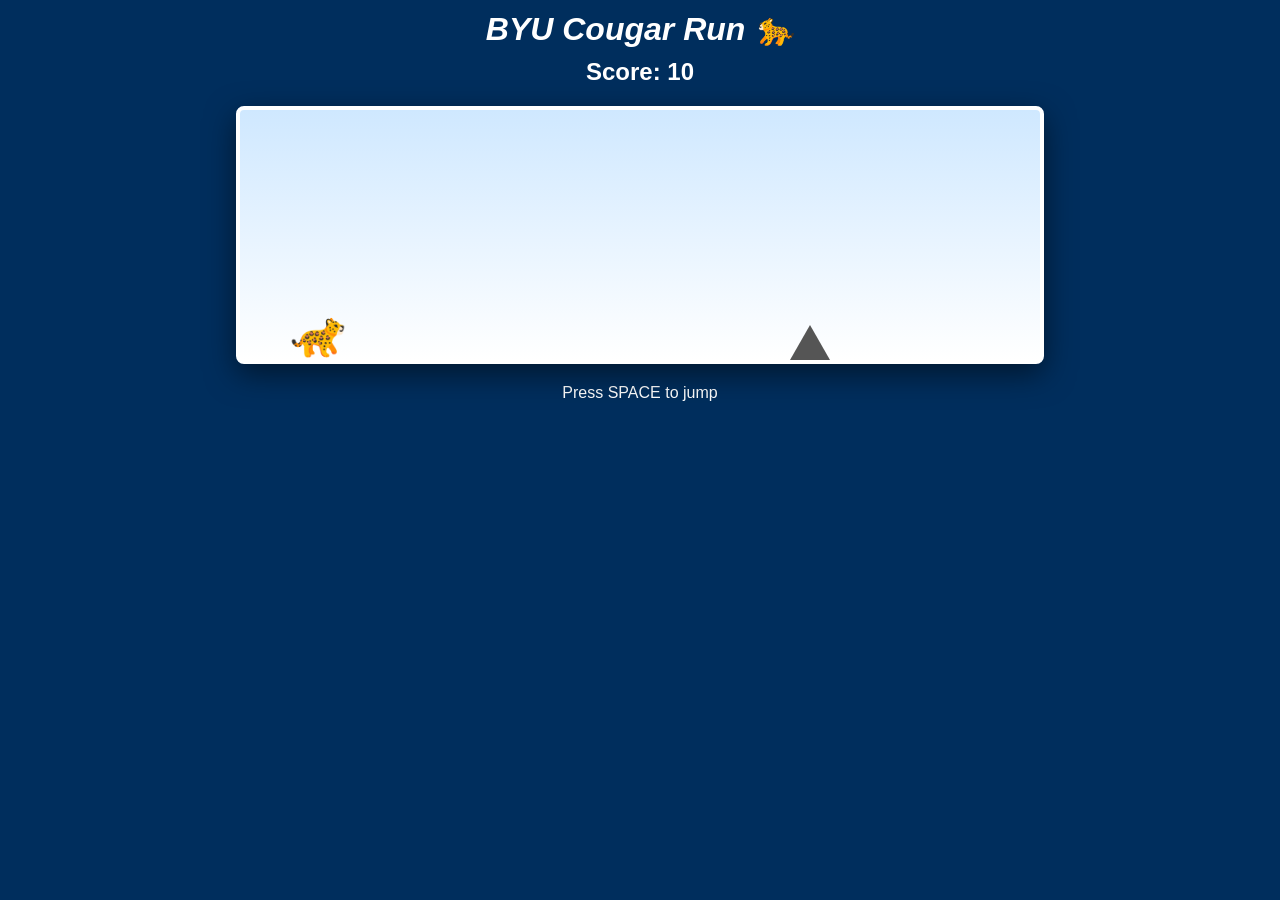
<file: ai.html>
<!DOCTYPE html>
<html lang="en">
<head>
<meta charset="UTF-8">
<meta name="viewport" content="width=device-width, initial-scale=1.0">
<title>BYU Cougar Run</title>
<style>
  body {
    margin: 0;
    background: #002E5D;
    color: white;
    font-family: 'Segoe UI', Tahoma, Geneva, Verdana, sans-serif;
    text-align: center;
    overflow: hidden;
  }

  h1 { margin: 10px; font-style: italic; }

  #game {
    position: relative;
    width: 800px;
    height: 250px;
    margin: 20px auto;
    background: linear-gradient(#cfe8ff, #ffffff);
    overflow: hidden;
    border: 4px solid #ffffff;
    border-radius: 8px;
    box-shadow: 0px 10px 30px rgba(0,0,0,0.5);
  }

  /* COSMO THE COUGAR */
  #cosmo {
    position: absolute;
    bottom: 0;
    left: 50px;
    font-size: 45px;
    transform: scaleX(-1);
    z-index: 10;
  }

  .jump {
    animation: jump 0.5s cubic-bezier(0.215, 0.61, 0.355, 1);
  }

  @keyframes jump {
    0% { bottom: 0; }
    45% { bottom: 120px; }
    55% { bottom: 120px; }
    100% { bottom: 0; }
  }

  /* OBSTACLES */
  .obstacle {
    position: absolute;
    bottom: 0;
  }

  .tree {
    width: 25px;
    height: 30px;
    background: #2d5a27;
    border-radius: 4px;
  }

  .mountain {
    width: 0;
    height: 0;
    border-left: 20px solid transparent;
    border-right: 20px solid transparent;
    border-bottom: 35px solid #555;
  }

  .tail {
    width: 30px;
    height: 20px;
    background: #c19a6b;
    border-radius: 50% 50% 0 0;
  }

  #score { font-size: 24px; font-weight: bold; margin-top: 10px; }

  #gameOver {
    display: none;
    position: absolute;
    top: 50%;
    left: 50%;
    transform: translate(-50%, -50%);
    background: rgba(0, 0, 0, 0.8);
    padding: 20px;
    border-radius: 10px;
    z-index: 20;
  }

  .restart-hint { font-size: 16px; color: #aaa; }
</style>
</head>
<body>

<h1>BYU Cougar Run 🐆</h1>
<div id="score">Score: 0</div>

<div id="game">
  <div id="gameOver">
    <div style="font-size: 32px; color: #ff4d4d; font-weight: bold;">GAME OVER</div>
    <div class="restart-hint">Press 'R' to try again</div>
  </div>
  <div id="cosmo">🐆</div>
</div>
<p>Press SPACE to jump</p>

<script>
const cosmo = document.getElementById("cosmo");
const game = document.getElementById("game");
const scoreDisplay = document.getElementById("score");
const gameOverText = document.getElementById("gameOver");

let isJumping = false;
let score = 0;
let gameSpeed = 5;
const maxSpeed = 15; // Prevents the game from becoming impossible
let isGameOver = false;

function jump() {
  if (isJumping || isGameOver) return;
  isJumping = true;
  cosmo.classList.add("jump");

  // Remove class after animation finishes
  setTimeout(() => {
    cosmo.classList.remove("jump");
    isJumping = false;
  }, 500);
}

function createObstacle() {
  if (isGameOver) return;

  const obstacle = document.createElement("div");
  obstacle.classList.add("obstacle");

  // Randomly pick an obstacle look
  const types = ["tree", "mountain", "tail"];
  const type = types[Math.floor(Math.random() * types.length)];
  obstacle.classList.add(type);

  let obstaclePosition = 800; 
  obstacle.style.left = obstaclePosition + "px";
  game.appendChild(obstacle);

  // Movement loop
  const moveInterval = setInterval(() => {
    if (isGameOver) {
      clearInterval(moveInterval);
      obstacle.remove();
      return;
    }

    obstaclePosition -= gameSpeed;
    obstacle.style.left = obstaclePosition + "px";

    // Collision Detection
    const obstacleRect = obstacle.getBoundingClientRect();
    const cosmoRect = cosmo.getBoundingClientRect();

    // We use a small "buffer" (15px) so the hitboxes feel more natural
    if (
      cosmoRect.right - 15 > obstacleRect.left &&
      cosmoRect.left + 15 < obstacleRect.right &&
      cosmoRect.bottom - 10 > obstacleRect.top
    ) {
      endGame();
    }

    // Remove obstacle if it goes off screen
    if (obstaclePosition < -100) {
      clearInterval(moveInterval);
      obstacle.remove();
    }
  }, 20);

  // --- DINOSAUR GAME SPACING LOGIC ---
  // Define a pixel gap range
  const minGap = 600; 
  const maxGap = 1100;
  const randomGap = Math.floor(Math.random() * (maxGap - minGap + 1)) + minGap;

  // Calculate delay based on current speed (Time = Distance / Speed)
  // We multiply by 20 because our move interval runs every 20ms
  const waitTime = (randomGap / gameSpeed) * 20;
  

  setTimeout(createObstacle, waitTime);
}

function updateScore() {
  if (isGameOver) return;
  score++;
  scoreDisplay.textContent = "Score: " + score;

  // Increase speed every 100 points until maxSpeed is reached
  if (score % 100 === 0 && gameSpeed < maxSpeed) {
   gameSpeed += 0.005;
;
  }

  setTimeout(updateScore, 100);
}

function endGame() {
  isGameOver = true;
  gameOverText.style.display = "block";
}

function restart() {
  // Clear existing obstacles
  document.querySelectorAll(".obstacle").forEach(o => o.remove());
  
  // Reset variables
  score = 0;
  gameSpeed = 5;
  isGameOver = false;
  gameOverText.style.display = "none";
  scoreDisplay.textContent = "Score: 0";

  // Restart loops
  createObstacle();
  updateScore();
}

// Global Controls
window.addEventListener("keydown", function(e) {
  if (e.code === "Space") {
    e.preventDefault(); // Prevent page scrolling
    jump();
  }
  if (e.code === "KeyR" && isGameOver) {
    restart();
  }
});

// INITIAL START
createObstacle();
updateScore();
</script>

</body>
</html>
</file>
